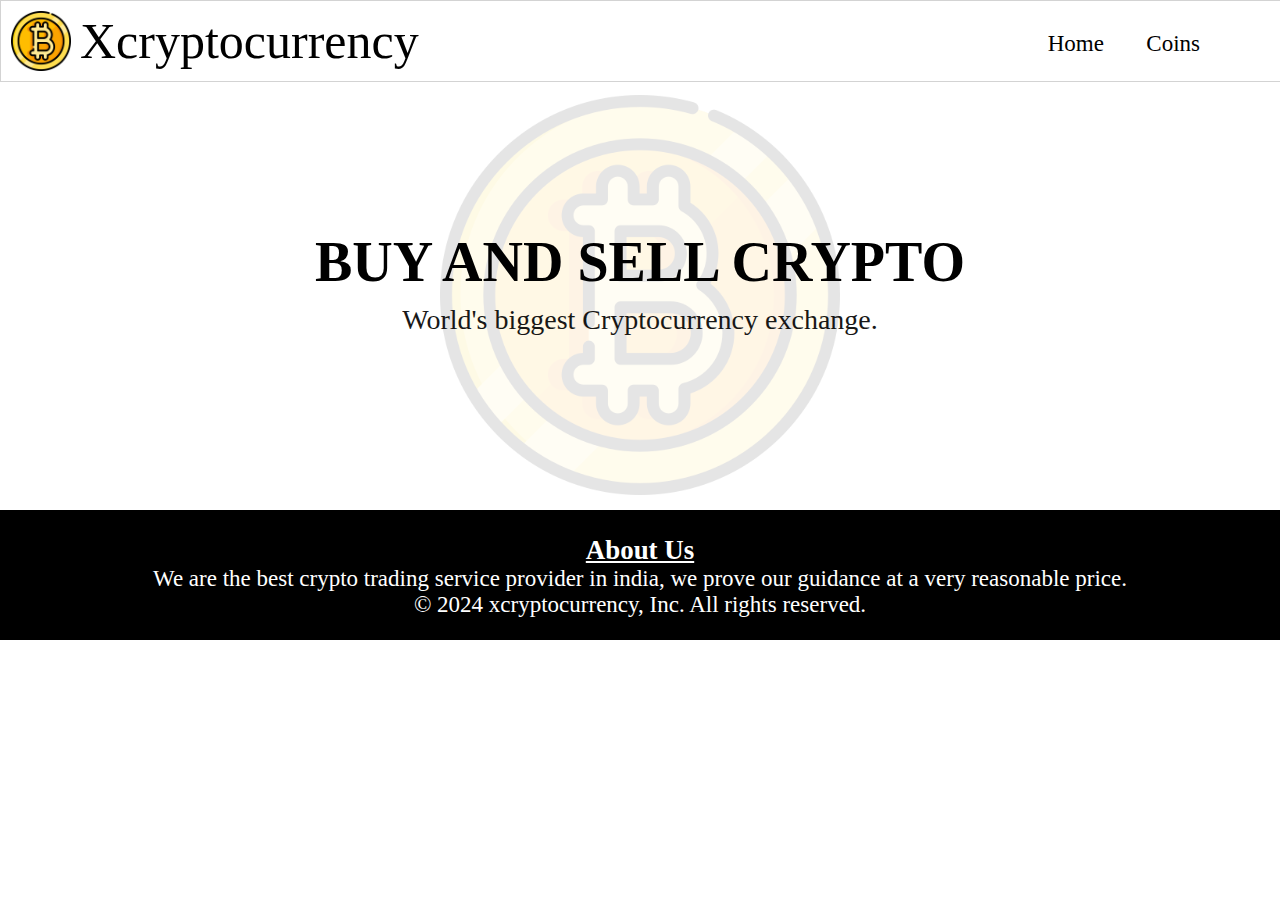
<file: index.html>
<!DOCTYPE html>
<html lang="en">
<head>
    <meta charset="UTF-8">
    <meta name="viewport" content="width=device-width, initial-scale=1.0">
    <link rel="stylesheet" href="./cryptocurrency.css">
    <title>Xcryptocurrency</title>
    <link rel="icon" type="image/x-icon" href="./images/bitcoin.png">
</head>
<body>
    <header>
        <nav>
            <img src="./images/bitcoin.png" class="a1">
            <span class="a2">Xcryptocurrency</span>
            <a href="./cryptocurrencyhome.html" class="a3">Home</a>
            <a href="./cryptocurrencycoins.html" class="a4">Coins</a>
        </nav>
    </header>
    <div class="container">
        <center style="position: relative; top: 140px; font-size: 28px;"><h1>BUY AND SELL CRYPTO</h1></center>
        <center style="position: relative; top: 150px; font-size: 28px; opacity: 0.9;">
            <p>World's biggest Cryptocurrency exchange.</p>
        </center>
    </div>
    <footer>
        <h3 class="footer-content"><u>About Us</u></h3> 
        <p class="footer-content">We are the best crypto trading service provider in india, we prove our guidance at a very reasonable price.</p>
        <p class="footer-content">© 2024 xcryptocurrency, Inc. All rights reserved.</p>
    </footer>
</body>
</html>
</file>
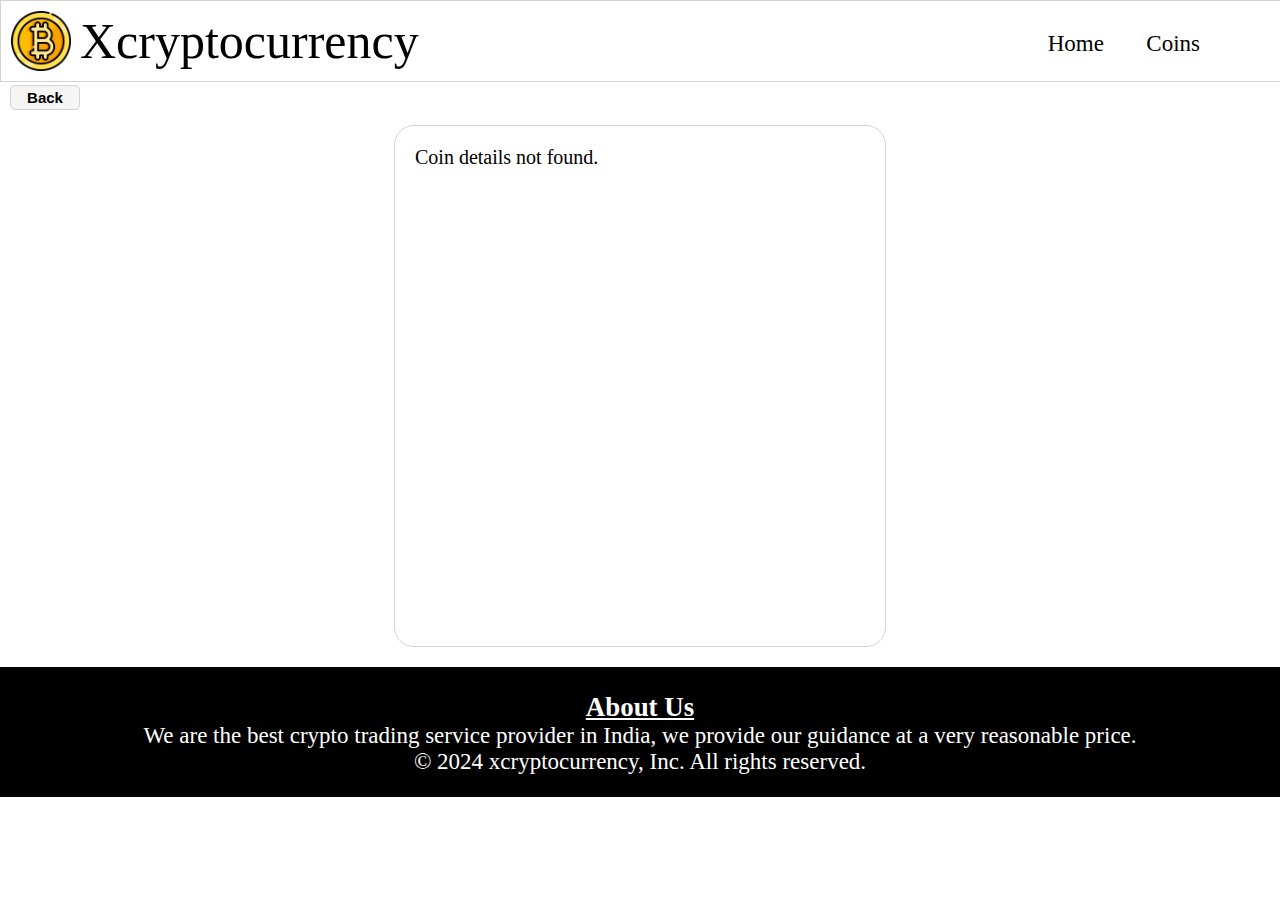
<file: cryptocurrencycoindetails.html>
<!DOCTYPE html>
<html lang="en">
<head>
    <meta charset="UTF-8">
    <meta name="viewport" content="width=device-width, initial-scale=1.0">
    <link rel="stylesheet" href="./cryptocurrency.css">
    <title>Xcryptocurrency</title>
    <link rel="icon" type="image/x-icon" href="./images/bitcoin.png">
</head>
<body>
    <header>
        <nav>
            <img src="./images/bitcoin.png" class="a1">
            <span class="a2">Xcryptocurrency</span>
            <a href="./cryptocurrencyhome.html" class="a3">Home</a>
            <a href="./cryptocurrencycoins.html" class="a4">Coins</a>
        </nav>
    </header>
    <button class="back_button" onclick="history.back()">Back</button>
    <div id="coin-info-container"></div>
    <footer style="top: 0px;">
        <h3 class="footer-content"><u>About Us</u></h3>   
        <p class="footer-content">We are the best crypto trading service provider in India, we provide our guidance at a very reasonable price.</p>
        <p class="footer-content">© 2024 xcryptocurrency, Inc. All rights reserved.</p>
    </footer>

    <script>
        document.addEventListener("DOMContentLoaded", function() {
            const coinDetailsContainer = document.getElementById("coin-info-container");
            let coinDetails = window.localStorage.getItem("coinDetails");

            try {
                coinDetails = JSON.parse(coinDetails);
            } catch (error) {
                console.error("Failed to parse coinDetails:", error);
                coinDetailsContainer.textContent = "Failed to parse coin details.";
                return;
            }

            if (coinDetails) {
                const currentPriceColor = coinDetails.current_price >= coinDetails.high_24h ? 'green' : 'red';

                coinDetailsContainer.innerHTML = `
                    <div class="coin-info-container">
                        <center>
                        <img src="${coinDetails.image}" alt="${coinDetails.name}">
                        <h1>${coinDetails.name}</h1>
                        </center>
                        <br></br>
                        <p><b>Current Price:</b> $<span style="color: ${currentPriceColor};">${coinDetails.current_price}</span></p>
                        <p><b>Indian Price:</b> ₹${(coinDetails.current_price * 83.45).toFixed(2)}</p>
                        <p><b>High in 24H:</b> $${coinDetails.high_24h}</p>
                        <p><b>Low in 24H:</b> $${coinDetails.low_24h}</p>
                        <p><b>Price Change in 24H:</b> ${coinDetails.price_change_24h}</p>
                        <p><b>Market Cap Change:</b> ${coinDetails.market_cap_change_24h}</p>
                        <p><b>Circulating Supply:</b> ${coinDetails.circulating_supply}</p>
                        <p><b>Total Supply:</b> ${coinDetails.total_supply}</p>
                        <p><b>Max Supply:</b> ${coinDetails.max_supply}</p>
                        <p><b>Last Updated:</b> ${coinDetails.last_updated}</p>
                    </div>
                `;
            } else {
                coinDetailsContainer.textContent = "Coin details not found.";
            }
        });
    </script>
</body>
</html>
</file>
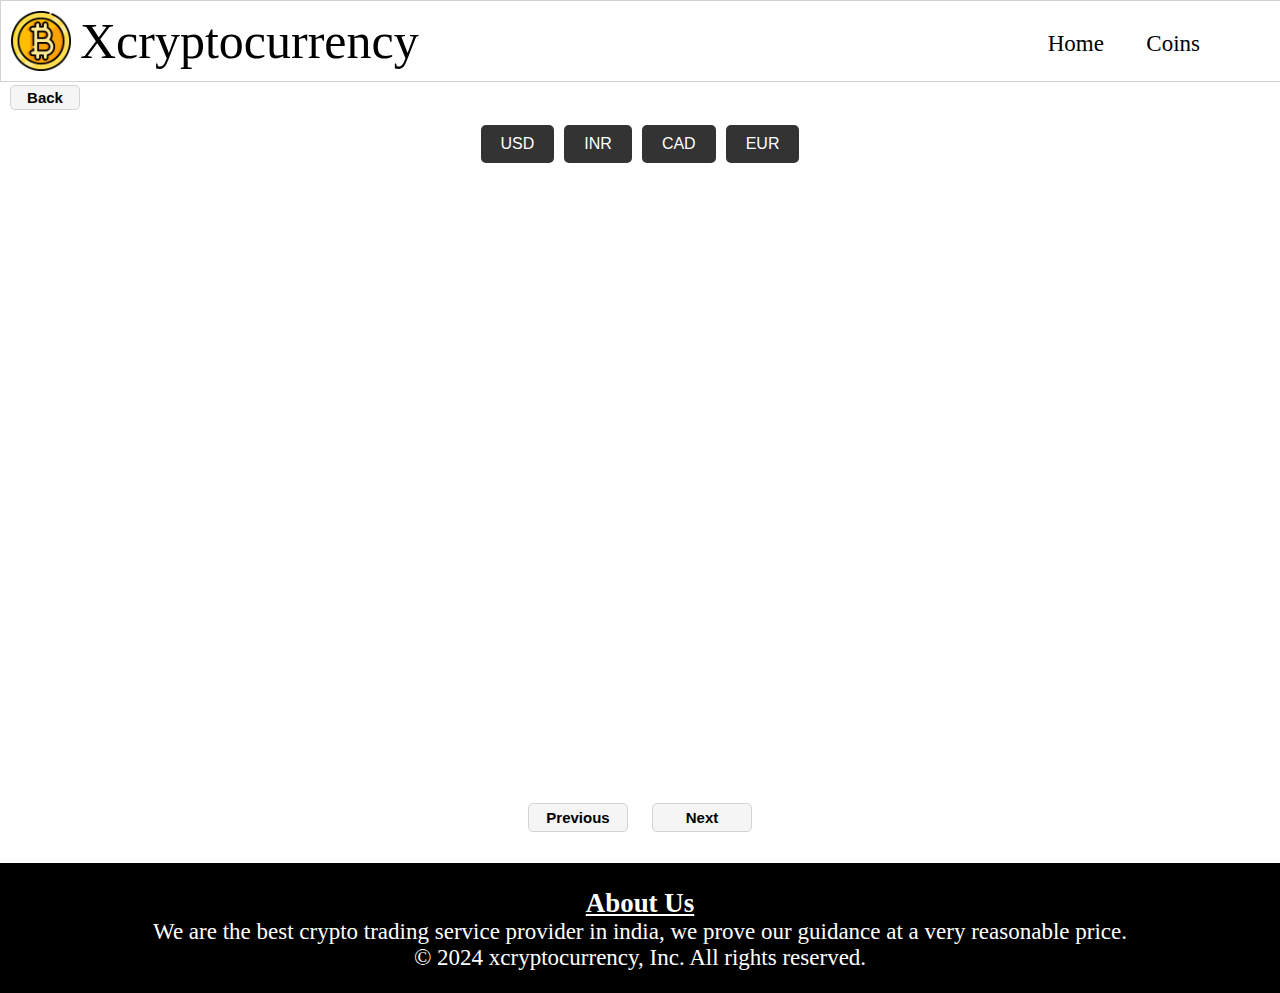
<file: cryptocurrencycoins.html>
<!DOCTYPE html>
<html lang="en">
<head>
    <meta charset="UTF-8">
    <meta name="viewport" content="width=device-width, initial-scale=1.0">
    <link rel="stylesheet" href="./cryptocurrency.css">
    <title>Xcryptocurrency</title>
    <link rel="icon" type="image/x-icon" href="./images/bitcoin.png">
</head>
<body>
    <header>
        <nav>
            <img src="./images/bitcoin.png" class="a1">
            <span class="a2">Xcryptocurrency</span>
            <a href="./cryptocurrencyhome.html" class="a3">Home</a>
            <a href="#coins" class="a4">Coins</a>
        </nav>
    </header>
    <button class="back_button" onclick="history.back()">Back</button>

    <div id="currency-selector">
        <button class="currency-button" data-currency="usd">USD</button>
        <button class="currency-button" data-currency="inr">INR</button>
        <button class="currency-button" data-currency="cad">CAD</button>
        <button class="currency-button" data-currency="eur">EUR</button> 
    </div>

    <div id="coin">
        <div id="coin_item"></div>
    </div>
    <div id="page">
        <button id="prev_page">Previous</button>
        <button id="next_page">Next</button>
    </div>
    <footer>
        <h3 class="footer-content"><u>About Us</u></h3>   
        <p class="footer-content">We are the best crypto trading service provider in india, we prove our guidance at a very reasonable price.</p>
        <p class="footer-content">© 2024 xcryptocurrency, Inc. All rights reserved.</p>
    </footer>
    <script>
        document.addEventListener("DOMContentLoaded", function () {
        const dataContainer = document.getElementById("coin");
        const prevButton = document.getElementById("prev_page");
        const nextButton = document.getElementById("next_page");
        const currencyButtons = document.querySelectorAll(".currency-button");
        const itemsPerPage = 9; 
        let currentPage = 1;
        let data;
        let currentCurrency = 'usd';

        function fetchDataAndDisplay() {
          fetch(
            `https://api.coingecko.com/api/v3/coins/markets?vs_currency=${currentCurrency}`
          )
            .then((response) => response.json())
            .then((responseData) => {
              data = responseData; 
              DisplayData(); 
              updatePageButtons(); 
            })

            .catch((error) => {
              console.error("Error fetching data:", error);
            });
        }

        function DisplayData() {
          const startIndex = (currentPage - 1) * itemsPerPage;
          const endIndex = currentPage * itemsPerPage;
          const slicedData = data.slice(startIndex, endIndex);

          const container = document.createElement("div");
          container.setAttribute("id", "coin_item");

          slicedData.forEach((coin) => {
            const coinElement = document.createElement("div");
            coinElement.setAttribute("class", "coinElement"); 
            coinElement.style.border = "1px solid lightgray"
            coinElement.style.marginBottom = "10px";
            coinElement.style.padding = "10px";

            coinElement.addEventListener('click', () => {
              showCoinDetails(coin);
            });

            const imageElement = document.createElement("img");
            imageElement.setAttribute("id","image")
            imageElement.src = coin.image;
            imageElement.style.width = "80px";

            const nameElement = document.createElement("h2");
            nameElement.textContent = coin.name;

            const priceElement = document.createElement("p");
            priceElement.textContent = `Price: ${formatCurrency(coin.current_price, currentCurrency)}`;
            priceElement.style.fontWeight="bold";
            priceElement.style.fontSize="18px";

            coinElement.appendChild(imageElement);
            coinElement.appendChild(nameElement);
            coinElement.appendChild(priceElement);

            container.appendChild(coinElement);
          });

           dataContainer.innerHTML = "";
           dataContainer.appendChild(container);
        }

        function updatePageButtons() {
            prevButton.disabled = currentPage === 1; 
            nextButton.disabled = currentPage === Math.ceil(data.length / itemsPerPage); 
        }

        prevButton.addEventListener("click", () => {
          prevButton.style.backgroundColor = "whitesmoke";
          prevButton.style.color = "black";
          if (currentPage > 1) {
            currentPage--;
            DisplayData();
            updatePageButtons();
          }
        });

        nextButton.addEventListener("click", () => {
          nextButton.style.backgroundColor = "whitesmoke";
          nextButton.style.color = "black";
          if (currentPage < Math.ceil(data.length / itemsPerPage)) {
            currentPage++;
            DisplayData();
            updatePageButtons();
          }
        });

        currencyButtons.forEach(button => {
          button.addEventListener('click', (event) => {
            currentCurrency = event.target.getAttribute('data-currency');
            currentPage = 1; // Reset to the first page
            fetchDataAndDisplay();
          });
        });

        function formatCurrency(value, currency) {
          const formatter = new Intl.NumberFormat('en-US', {
            style: 'currency',
            currency: currency.toUpperCase(),
          });
          return formatter.format(value);
        }

        fetchDataAndDisplay();
      });

      function showCoinDetails(coin) {
        window.localStorage.setItem("coinDetails", JSON.stringify(coin));
        window.location.href = "./cryptocurrencycoindetails.html";
      }
    </script>
</body>
</html>
</file>
<file: cryptocurrency.css>
*{
    margin: 0px;
    padding: 0px;
}
header{
    width: 100%;
    height: 80px;
    border: none;
}
nav{
    width: 100%;
    height: 80px;
    border: 1px solid lightgray;
    background-color: white;
    position: fixed;
    z-index: 1;
}
.container{
    width: 100%;
    height: 400px;
    border: none;
    position: relative;
    top: 10px;
    background: none;
}
.container::before {
    content: '';
    position: absolute;
    top: 5px;
    left: 0;
    width: 100%;
    height: 100%;
    background-image: url("./images/bitcoin.png");
    background-repeat: no-repeat;
    background-position: center;
    background-size: contain; /* Adjust as necessary for the desired size */
    opacity: 0.1; /* Adjust opacity as needed */
}
.a1{
    width: 60px;
    height: 60px;
    position: relative;
    top: 10px;
    left: 10px;
}
.a2{
    font-size: 50px;
    position: relative;
    left: 15px;
    top: -3px;
}
.a3{
    font-size: 23px;
    color: black;
    position: relative;
    left: 50%;
    top: -10px;
    text-decoration: none;
}
.a4{
    font-size: 23px;
    color: black;
    position: relative;
    left: 53%;
    top: -10px;
    text-decoration: none;
}
.videoContainer{
    width: 100%;
    height: 500px;
    position: relative;
    top: 20px;
}
.back_button{
    width: 70px;
    height: 25px;
    text-align: center;
    font-weight: bold;
    font-size: 15px;
    border-radius: 5px;
    cursor: pointer;
    position: relative;
    background-color: whitesmoke;
    color: black;
    border: 1px solid lightgray;
    outline: none;
    top: 5px;
    left: 10px;
}
#currency-selector {
    display: flex;
    justify-content: center;
    margin: 20px 0;
}
.currency-button {
    background-color: #333;
    color: #fff;
    border: none;
    padding: 10px 20px;
    margin: 0 5px;
    cursor: pointer;
    border-radius: 5px;
    font-size: 16px;
}
.currency-button:hover {
    background-color: #555;
}
#coin{
    width: 100%;
    height: 590px;
    border: none;
}
#coin_item{
    width: 300px;
    height: 300px;
    border: none;
    text-align: center;
    position: relative; 
    top: 20px;
    left: 100px;
    display: grid;
    grid-template-columns: 300px 300px 300px;
    grid-template-rows: 180px 180px 180px;
    row-gap: 20px;
    column-gap: 120px;
}
.coinElement{
    text-align: center;
    border-radius: 10px;
    padding: 10px;
  }
.coinElement:hover{
box-shadow:0 0 10px 5px lightgrey;
}
#page{
    width: 100%;
    height: 60px;
    border: none;
    text-align: center;
}
#prev_page {
    width: 100px;
    font-weight: bold;
    font-size: 15px;
    border-radius: 5px;
    cursor: pointer;
    margin: 0 10px;
    padding: 5px 10px;
    background-color: whitesmoke;
    color: black;
    border: 1px solid lightgray;
    outline: none;
    position: relative;
    top: 30px;
  }
#next_page{
    width: 100px;
    font-weight: bold;
    font-size: 15px;
    border-radius: 5px;
    cursor: pointer;
    margin: 0 10px;
    padding: 5px 10px;
    background-color: whitesmoke;
    color: black;
    border: 1px solid lightgray;
    outline: none;
    position: relative;
    top: 30px;
  }

#coin-info-container{
    color: black;
    width: 100%;
    height: 480px;
    max-width: 450px;
    margin:20px auto; 
    border:1px solid lightgray;
    border-radius: 20px;
    padding: 20px;
    font-size: 20px;
}
#coin-info-container img{
    width: 150px;
    height: 150px;
    border-radius: 50%;
}
footer{
    width: 100%;
    height: 130px;
    border: none;
    text-align: center;
    background-color: black;
    color: white;
    font-size: 23px;
    position: relative;
    top: 30px;
}
.footer-content{
    position: relative;
    top: 25px;
}

@media only screen and (max-width: 325px) {
    header {
        height: 60px;
    }
    nav {
        height: 60px;
    }
    .a1 {
        width: 40px;
        height: 40px;
        top: 5px;
        left: 5px;
    }
    .a2 {
        font-size: 30px;
        left: 10px;
        top: -3px;
    }
    .a3, .a4 {
        font-size: 18px;
        left: 40%;
        top: -5px;
    }
    .a5 {
        height: 400px;
        top: 10px;
    }
    .back_button {
        width: 60px;
        height: 20px;
        font-size: 13px;
        top: 5px;
        left: 5px;
    }
    #coin {
        height: 1700px;
    }
    #coin_item {
        width: 260px;
        height: 260px;
        top: 10px;
        left: 10px;
        display: flex;
        flex-wrap: wrap;
        justify-content: center;
    }
    .coinElement {
        width: 90%;
        margin: 5px;
    }
    #page {
        height: 50px;
    }
    #prev_page, #next_page {
        width: 80px;
        font-size: 13px;
        top: 20px;
    }
    #coin-info-container {
        width: 90%;
        height: auto;
        margin: 10px auto;
        padding: 10px;
        font-size: 18px;
    }
    footer {
        height: 100px;
        font-size: 18px;
        top: 20px;
    }
    .footer-content {
        top: 15px;
    }
}
</file>
